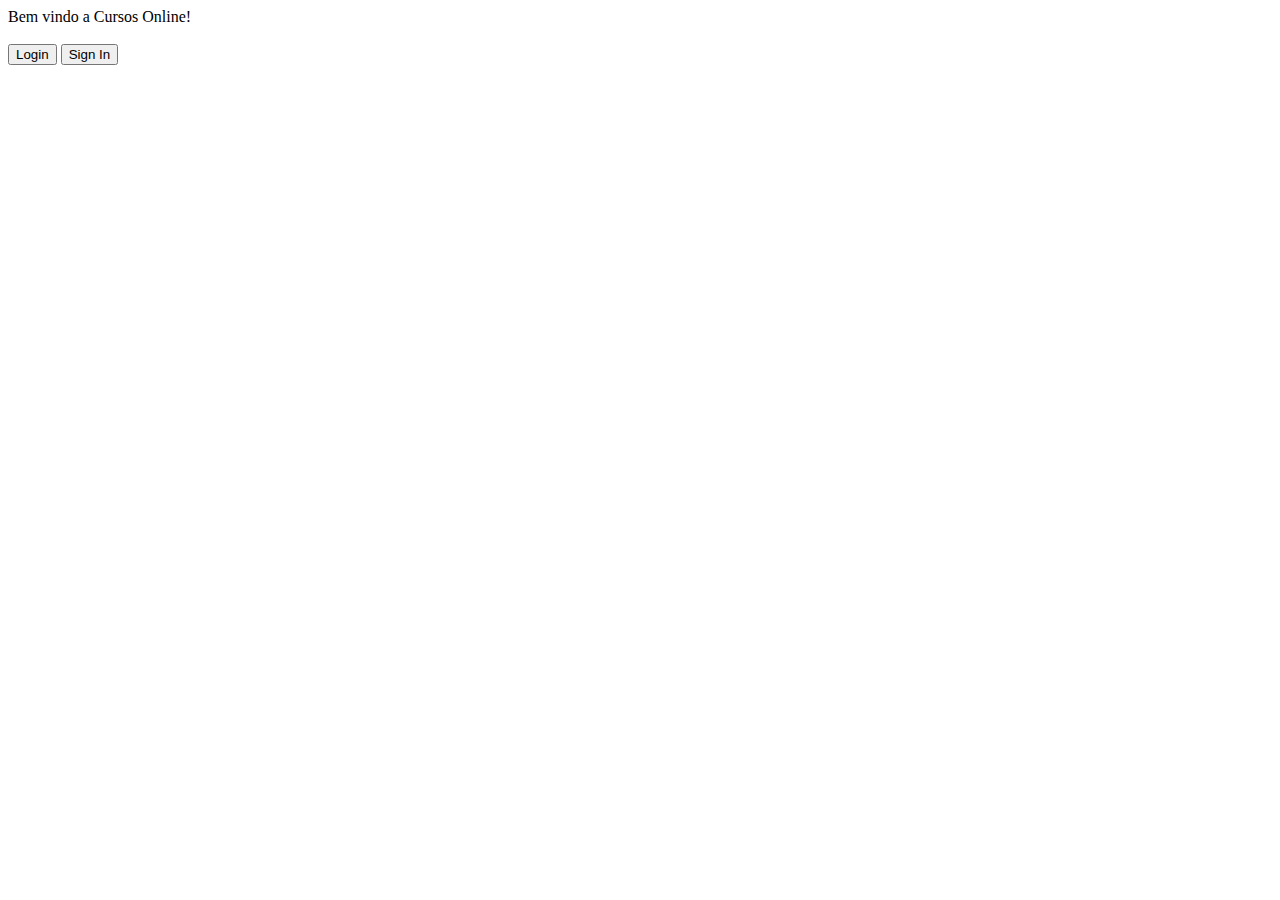
<file: index.html>
<!DOCTYPE html>
<html lang="br">

<head>
    <meta charset="UTF-8">
    <meta name="viewport" content="width=device-width, initial-scale=1.0">
    <title>Cursos Online</title>
</head>

<body>
    Bem vindo a Cursos Online!<br><br>
    <a href="login_page.html"><button type="button">Login</button></a>
    <a href="signin_page.html"><button type="button">Sign In</button></a>
</body>

</html>
</file>
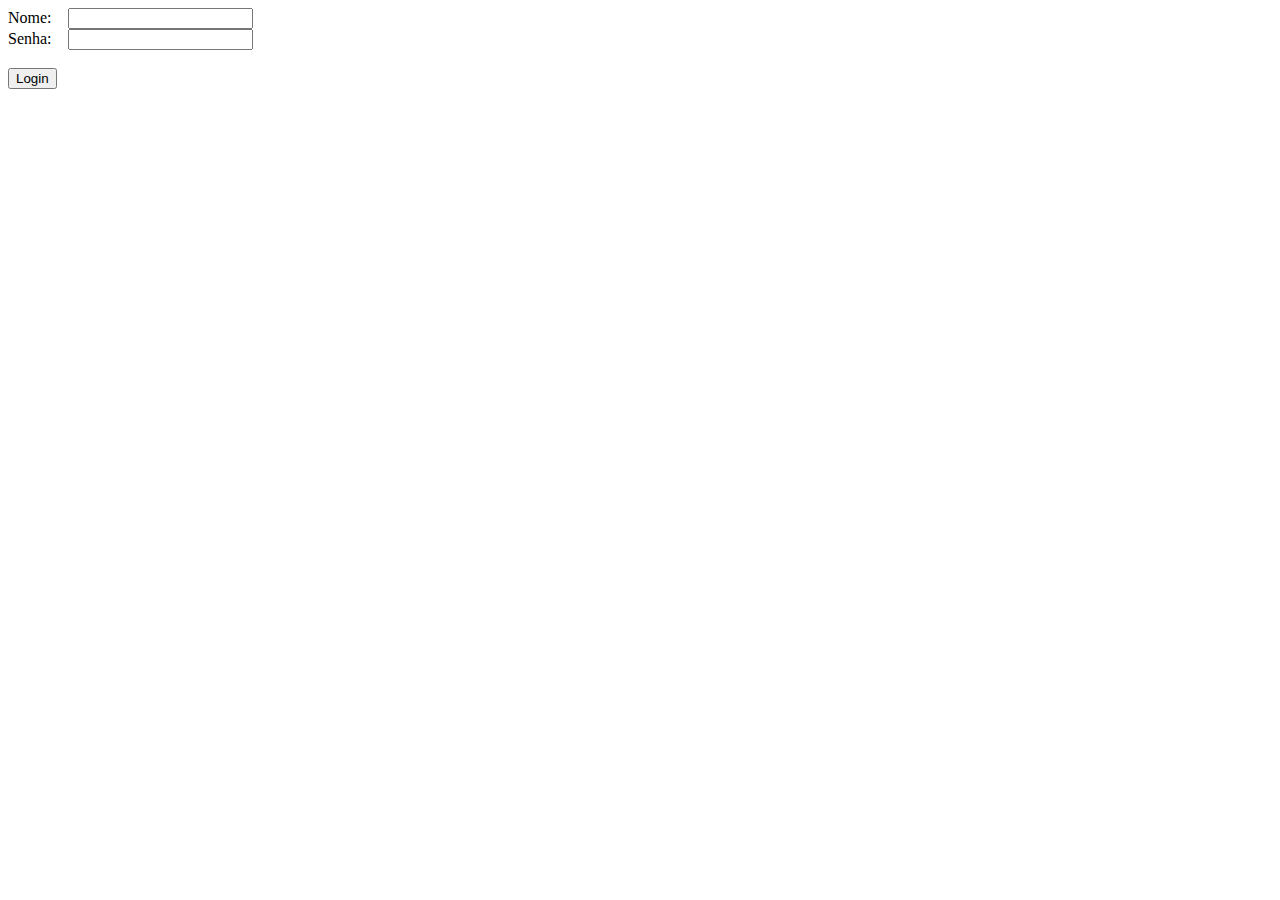
<file: login_page.html>
<!DOCTYPE html>
<html lang="en">
<head>
    <meta charset="UTF-8">
    <meta name="viewport" content="width=device-width, initial-scale=1.0">
    <title>Login</title>
</head>
<body>
    <form action="login.php" method="post">
        Nome:&nbsp;&nbsp;&nbsp;
        <input type="text" name='email'><br>
        Senha:&nbsp;&nbsp;&nbsp;
        <input type="password" name='password'><br><br>
        <input type="submit" value="Login">
    </form>
</body>
</html>
</file>
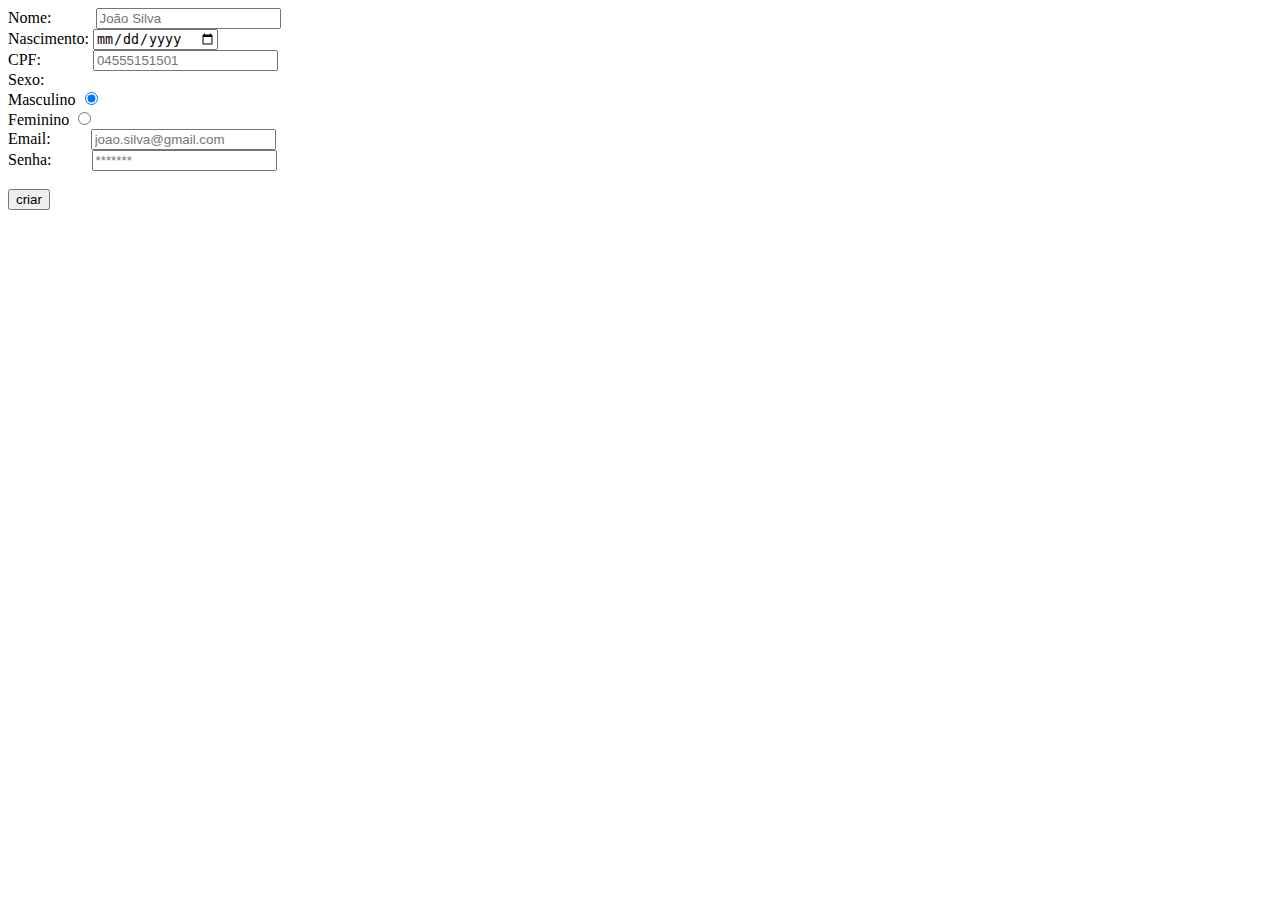
<file: signin_page.html>
<!DOCTYPE html>
<html lang="en">
<head>
    <meta charset="UTF-8">
    <meta name="viewport" content="width=device-width, initial-scale=1.0">
    <title>Sign In</title>
</head>
<body>
    <form action="criaUsuario.php" method="post">
        Nome:&nbsp;&nbsp;&nbsp;&nbsp;&nbsp;&nbsp;&nbsp;&nbsp;&nbsp;&nbsp;
        <input type="text" required name='nome' placeholder='João Silva'><br>
        Nascimento:
        <input type="date" required name='data_nasc'><br>
        CPF:&nbsp;&nbsp;&nbsp;&nbsp;&nbsp;&nbsp;&nbsp;&nbsp;&nbsp;&nbsp;&nbsp;&nbsp;
        <input type="text" required name='cpf' placeholder='04555151501'><br>
        Sexo:<br>
        Masculino
        <input type='radio' required name='sexo' value='m' checked><br>
        Feminino
        <input type='radio' required name='sexo' value='f'><br>
        Email:&nbsp;&nbsp;&nbsp;&nbsp;&nbsp;&nbsp;&nbsp;&nbsp;&nbsp;
        <input type="email" required name='email' placeholder='joao.silva@gmail.com'><br>
        Senha:&nbsp;&nbsp;&nbsp;&nbsp;&nbsp;&nbsp;&nbsp;&nbsp;&nbsp;
        <input type="password" required name='password' placeholder='*******'><br><br>
        <input type="submit" value="criar">
    </form>
</body>
</html>
</file>
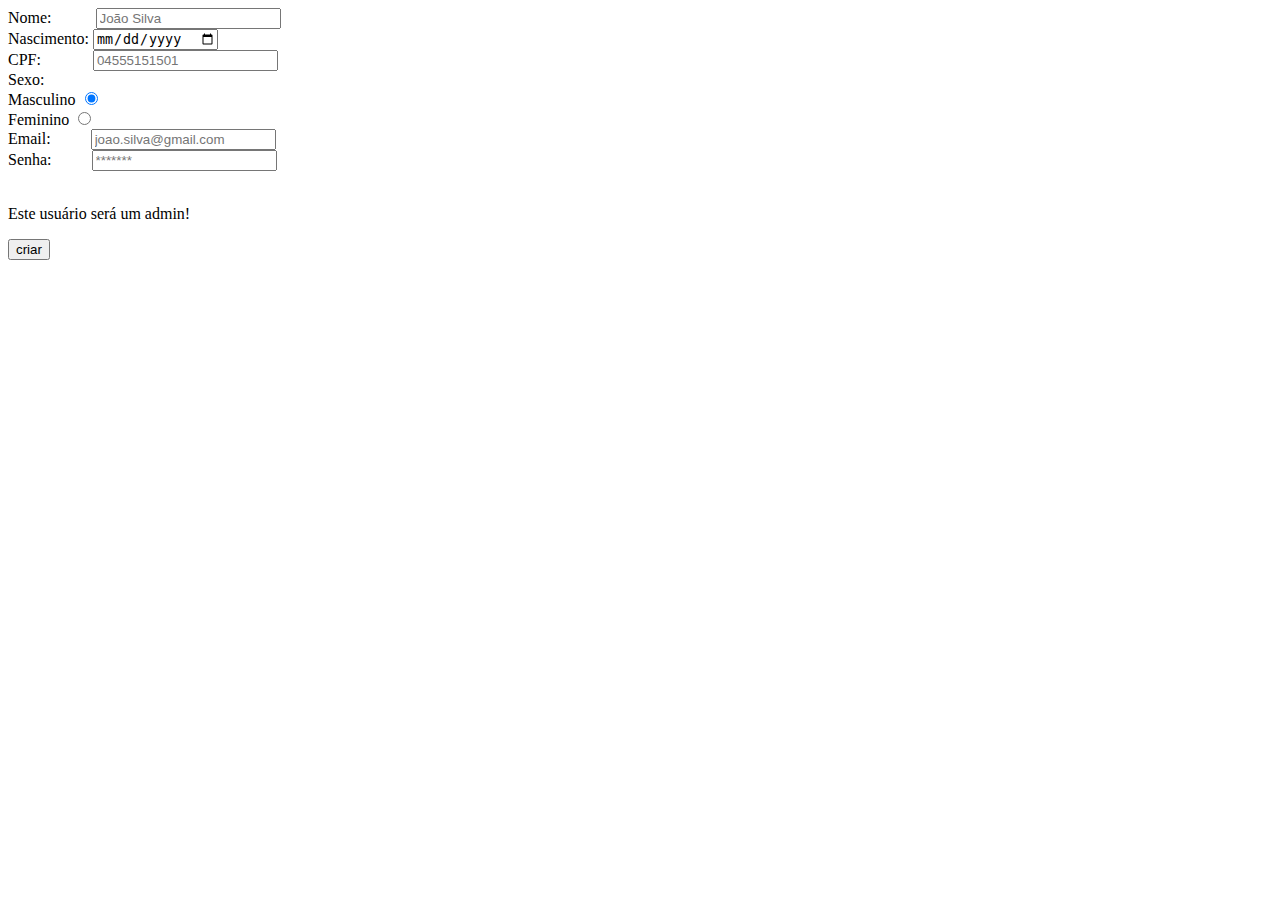
<file: signin_page_admin.html>
<!DOCTYPE html>
<html lang="en">
<head>
    <meta charset="UTF-8">
    <meta name="viewport" content="width=device-width, initial-scale=1.0">
    <title>Sign In Admin</title>
</head>
<body>
    <form action="criaUsuarioAdmin.php" method="post">
        Nome:&nbsp;&nbsp;&nbsp;&nbsp;&nbsp;&nbsp;&nbsp;&nbsp;&nbsp;&nbsp;
        <input type="text" required name='nome' placeholder='João Silva'><br>
        Nascimento:
        <input type="date" required name='data_nasc'><br>
        CPF:&nbsp;&nbsp;&nbsp;&nbsp;&nbsp;&nbsp;&nbsp;&nbsp;&nbsp;&nbsp;&nbsp;&nbsp;
        <input type="text" required name='cpf' placeholder='04555151501'><br>
        Sexo:<br>
        Masculino
        <input type='radio' required name='sexo' value='m' checked><br>
        Feminino
        <input type='radio' required name='sexo' value='f'><br>
        Email:&nbsp;&nbsp;&nbsp;&nbsp;&nbsp;&nbsp;&nbsp;&nbsp;&nbsp;
        <input type="email" required name='email' placeholder='joao.silva@gmail.com'><br>
        Senha:&nbsp;&nbsp;&nbsp;&nbsp;&nbsp;&nbsp;&nbsp;&nbsp;&nbsp;
        <input type="password" required name='password' placeholder='*******'><br><br>
        <p>Este usuário será um admin!</p>
        <input type="submit" value="criar">
    </form>
</body>
</html>
</file>
